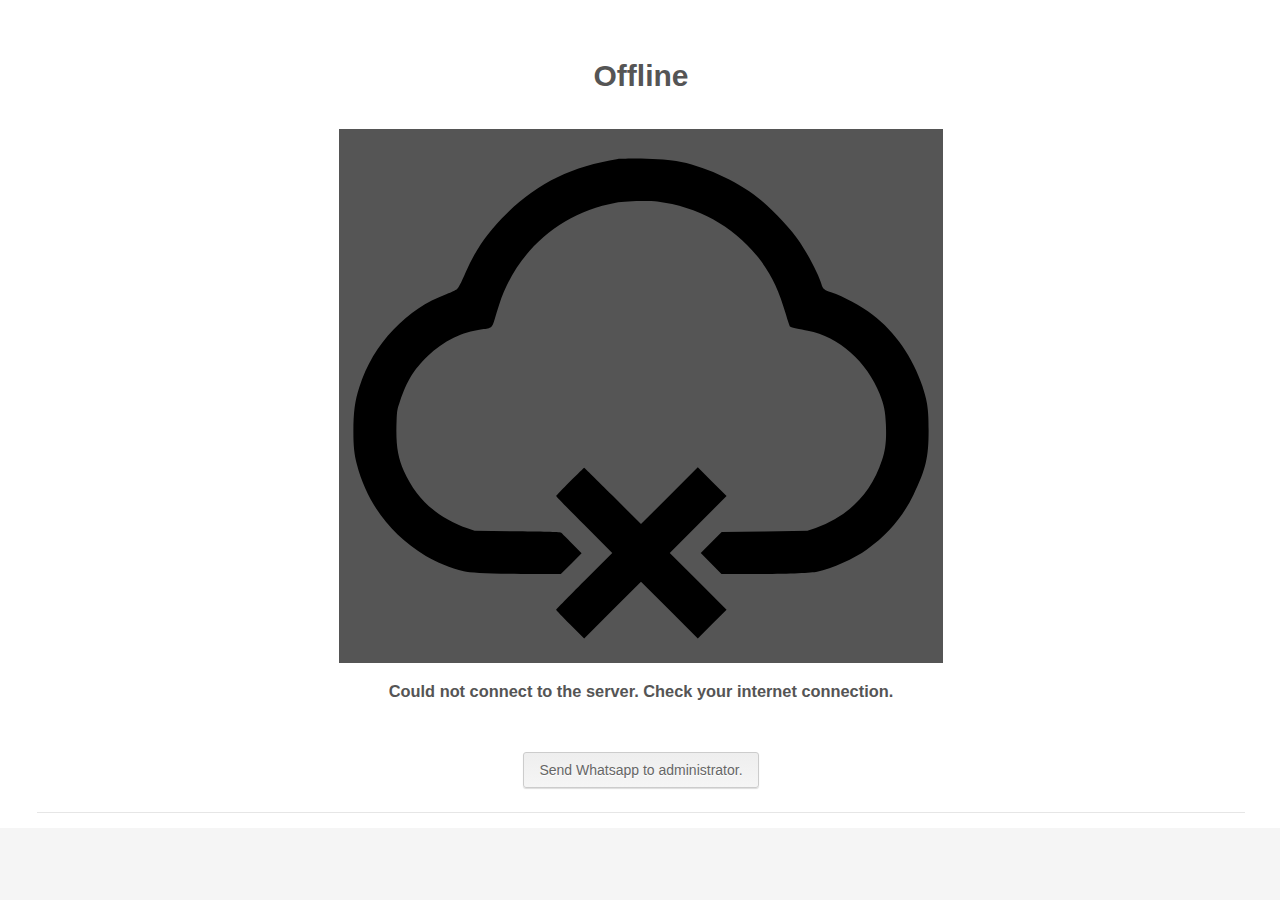
<file: PWA/offline.html>
<!DOCTYPE html PUBLIC "-//W3C//DTD HTML 4.01//EN" "http://www.w3.org/TR/html4/strict.dtd">
<html lang="en-US" class="supernova">

<head>
  <meta http-equiv="Content-Type" content="text/html; charset=UTF-8">
  <meta property="og:title" content="Offline">
  <meta property="og:url" content="https://fsrl.pretoriusse.net/offline.html">
  <meta name="slack-app-id" content="AHNMASS8M">
  <link rel="shortcut icon" href="https://cdn1.pretoriusse.net/CDN/Logo/Logo/profile.png">
  <meta name="viewport" content="width=device-width, initial-scale=1.0, maximum-scale=1.0, user-scalable=1">
  <meta property="og:description" content="Pretorius Offline" class="s123-js-pjax">
  <meta property="description" content="Pretorius Offline" class="s123-js-pjax">
  <meta name="HandheldFriendly" content="true">
  <title>Offline</title>

  <style type="text/css">
    .form-label-left {
      width: 150px;
    }

    .form-line {
      padding-top: 12px;
      padding-bottom: 12px;
    }

    .form-label-right {
      width: 150px;
    }

    body,
    html {
      margin: 0;
      padding: 0;
      background: #fff;
      width: auto;
      height: auto;
    }

    .white {
      color: #f1f1e8
    }

    .form-all {
      margin: 0px auto;
      padding-top: 0px;
      width: 100%;
      color: #555 !important;
      font-family: "Lucida Grande", "Lucida Sans Unicode", "Lucida Sans", Verdana, sans-serif;
      font-size: 14px;
    }

    /* Injected CSS Code */
    .form-label.form-label-auto {
      display: block;
      float: none;
      text-align: left;
      width: inherit;
    }

    .form-all {
      font-size: 14px;
      color: #000;
      font-family: "Lucida Grande", "Lucida Sans Unicode", "Lucida Sans", Verdana, Tahoma, sans-serif;
      background-repeat: no-repeat;
    }

    .form-line {
      /* Don't conver these into shorthand */
      padding-top: 12px;
      padding-bottom: 12px;
      padding-left: 36px;
      padding-right: 36px;
      margin: 6px 0;
      width: 100%;
      box-sizing: border-box;
    }

    .form-label-top,
    .form-label-left,
    .form-label-right {
      font-weight: bold;
      margin-bottom: 9px;
    }

    .form-label-right {
      margin-right: 0;
      padding-right: 15px;
      box-sizing: border-box;
    }

    .form-textbox,
    .form-textarea,
    .form-captcha input {
      padding: 3px;
      margin-left: 0;
      border: 1px solid #ccc;
      font-size: 1em;
      /*14px*/
      line-height: 1.071em;
      /*15px*/
      -moz-box-shadow: 0 1px 2px #eee inset;
      -webkit-box-shadw: 0 1px 2px #eee inset;
      box-shadow: 0 1px 2px #eee inset;
    }

    .form-spinner input {
      padding: 3px;
    }

    /*  special for payment stripe - credit card details*/
    .stripe-payment-wrapper .form-textbox.cc_firstName,
    .stripe-payment-wrapper .form-textbox.cc_lastName {
      color: #000 !important;
      height: 27px;
      font-size: 1em;
      padding: 0px 4px 0px 4px;
    }

    .form-textbox.cc_numberMount {
      min-width: 155px;
    }

    /*  E.O. special for paypalcomplete - credit and details*/
    .form-all .form-upload {
      border: none;
      -moz-box-shadow: none;
      -webkit-box-shadow: none;
      box-shadow: none;
    }

    .form-sub-label {
      font-size: 0.786em;
      /*11px*/
      margin-top: 3px;
    }

    .form-dropdown {
      padding: 2px;
      font-size: 0.857em;
      /*12px*/
    }

    .form-dropdown[size]::-webkit-scrollbar {
      appearance: none;
      width: 6px;
    }

    .form-dropdown[size]::-webkit-scrollbar-thumb {
      border-radius: 4px;
      background-color: rgba(0, 0, 0, .5);
      box-shadow: 0 0 1px rgba(255, 255, 255, .5);
    }

    .form-radio,
    .form-checkbox {
      vertical-align: top;
      margin-top: 4px;
    }

    .form-radio-item label,
    .form-checkbox-item label,
    .form-grading-label {
      font-size: 1em;
      /*14px*/
      color: #000;
    }

    .form-radio-item,
    .form-checkbox-item {
      margin-top: 0;
      margin-bottom: 6px;
    }

    /* HEADING FIELD
------------------------------*/
    .form-header-group {
      background: transparent;
      /* For overriding */
      border: none;
      /* For overriding */
      padding: 24px 0;
      margin: 12px 36px 18px;
      border-bottom: 1px solid #e3e3e3;
      border-top: 1px solid #e3e3e3;
    }

    li:first-child .form-header-group,
    .form-header-group+.form-header-group {
      border-top: 0;
    }

    h1.form-header {
      font-size: 2.143em;
      /*30px*/
    }

    h2.form-header {
      font-size: 1.714em;
      /*24px*/
    }

    h3.form-header {
      font-size: 1.5em;
      /*21px*/
    }

    .form-header {
      color: #000;
    }

    .form-subHeader {
      border-top: none;
      font-size: 1.071em;
      /*15px*/
      line-height: 1.5em;
      /*21px*/
      font-style: normal;
      margin: 3px 0 0;
    }

    /* BUTTONS
------------------------------*/
    .jf-form-buttons,
    .qq-upload-button {
      border: 1px solid #ccc;
      padding: 6px 12px;
      color: #666;
      text-shadow: 0 1px #fff;
      cursor: pointer;
      border-radius: 3px;
      box-shadow: 0px 1px 1px 0px rgba(221, 221, 221, 1);
      background: #f5f5f5;
      /* Old browsers */
      background: linear-gradient(to top, #f5f5f5 0%, #eeeeee 100%);
      filter: progid:DXImageTransform.Microsoft.gradient(startColorstr='#f5f5f5', endColorstr='#eeeeee', GradientType=0);
      /* IE6-9 */
    }

    .jf-form-buttons:hover,
    .qq-upload-button:hover {
      background: #ffffff;
      background: linear-gradient(to top, #ffffff 0%, #f5f5f5 100%);
      filter: progid:DXImageTransform.Microsoft.gradient(startColorstr='#ffffff', endColorstr='#f5f5f5', GradientType=0);
    }

    .jf-form-buttons:active,
    .qq-upload-button:active {
      background: #eeeeee;
      background: linear-gradient(to top, #eeeeee 0%, #f5f5f5 100%);
      filter: progid:DXImageTransform.Microsoft.gradient(startColorstr='#eeeeee', endColorstr='#f5f5f5', GradientType=0);
    }

    .form-buttons-wrapper {
      margin-top: 12px;
      margin-bottom: 12px;
    }

    .form-submit-reset,
    .form-submit-preview,
    .form-submit-print {
      font-size: 0.857em;
      /*12px*/
      padding: 4px 8px;
    }

    .form-submit-print {
      margin-left: 25px;
    }

    .form-submit-print img {
      margin-right: 3px;
    }

    .form-submit-preview img {
      margin-right: 8px;
      width: 16px;
      height: 16px;
    }

    .qq-upload-button {
      padding: 8px 0;
      border-radius: 6px;
    }

    /* Phone areaCode & Phone Number in the payment field
------------------------------*/
    li:not([data-type="control_phone"]) input[data-component="areaCode"] {
      width: 30px;
    }

    li:not([data-type="control_phone"]) input[data-component="phone"] {
      width: 83px;
    }

    /* FORM-LINE ACTIVE
------------------------------*/
    .form-line-active {
      background: #FFFBEA;
    }

    .form-line-active input:focus,
    .form-line-active textarea:focus {
      border: 1px solid #FFD300;
      box-shadow: 0 0 3px #FFF0AA;
    }

    /* ERROR MESSAGES
------------------------------*/
    .form-line-error {
      background: #fff4f4;
    }

    .form-line-error div.form-error-message {
      display: flex;
      justify-content: flex-start;
      align-items: center;
      background-color: #FF4E5D;
      color: #fff;
      padding: 5px;
      box-sizing: border-box;
    }

    li.form-line-error .form-error-message img {
      margin: 0 8px 0 3px;
      width: 20px;
      height: 20px;
    }

    .form-line-error div.form-error-message .form-error-arrow {
      border-bottom-color: #FF4E5D;
    }

    .form-error-arrow-inner {
      display: none;
    }

    /* SURVEY TOOLS
------------------------------*/
    /*----- Matrix Field -----*/
    .form-matrix-table {
      font-size: 1em;
    }

    .form-matrix-row-headers,
    .form-matrix-column-headers {
      font-size: 0.786em;
      /*11px*/
      font-weight: normal;
    }

    .form-scale-table th,
    .form-scale-table td {
      padding: 9px 6px;
    }

    .form-grading-item {
      margin-bottom: 6px;
    }

    /*----- Form Collapse -----*/
    .form-collapse-table {
      margin: 0 36px;
      border: 1px solid #ccc;
      cursor: pointer;
      border-radius: 3px 3px;
      box-shadow: 0 1px #fff inset, 0 1px #ddd;
      background: #f5f5f5;
      /* Old browsers */
      background: linear-gradient(top, #f5f5f5 0%, #eeeeee 100%);
      /* W3C */
      filter: progid:DXImageTransform.Microsoft.gradient(startColorstr='#f5f5f5', endColorstr='#eeeeee', GradientType=0);
      /* IE6-9 */
    }

    .form-collapse-table:hover {
      background: #ffffff;
      background: linear-gradient(top, #ffffff 0%, #f5f5f5 100%);
      filter: progid:DXImageTransform.Microsoft.gradient(startColorstr='#ffffff', endColorstr='#f5f5f5', GradientType=0);
    }

    .form-collapse-table:active {
      background: #eeeeee;
      background: linear-gradient(top, #eeeeee 0%, #f5f5f5 100%);
      filter: progid:DXImageTransform.Microsoft.gradient(startColorstr='#eeeeee', endColorstr='#f5f5f5', GradientType=0);
      box-shadow: 0 1px #fff inset;
    }

    /*----- Page Break Field -----*/
    .form-pagebreak {
      margin: 0 36px;
      border-top: 1px solid #e3e3e3;
      background: transparent;
      height: auto;
      overflow: hidden;
    }

    .form-pagebreak-back-container {
      padding: 24px 3px 24px 0;
    }

    .form-pagebreak-next-container {
      padding: 24px 0 24px 3px;
    }

    .form-pagebreak-next {
      margin-left: 0;
    }

    /* PAYMENT FIELDS
------------------------------*/
    .form-product-item {
      padding: 6px;
      overflow: hidden;
      margin: 0 0 9px;
      -moz-border-radius: 6px 6px;
      -webkit-border-radius: 6px 6px;
      border-radius: 6px 6px;
      width: 100%;
    }

    .form-product-item.not-found,
    .form-product-item.not-found~br {
      display: none;
    }

    .hover-product-item:hover {
      background: none;
      -ms-filter: progid:DXImageTransform.Microsoft.gradient(startColorstr=#19969696, endColorstr=#19969696);
      filter: progid:DXImageTransform.Microsoft.gradient(startColorstr=#19969696, endColorstr=#19969696);
      zoom: 1;
      background: rgba(150, 150, 150, 0.1);
    }

    .form-product-item .form-product-description {
      display: block;
      opacity: 0.6;
      padding-top: 4px;
    }

    .form-product-item br+br {
      display: none;
    }

    .form-product-item img {
      display: block;
      position: static;
      margin: 0 12px 0 0;
      float: left;
      border-radius: 3px 3px;
    }

    .form-product-item .form-sub-label-container {
      margin: 9px 15px 0 0;
    }

    .form-product-item .form-sub-label-container:last-of-type {
      margin: 9px 0 0 0;
    }

    .form-product-name {
      font-size: 15px;
    }

    .form-product-container {
      margin-bottom: 6px;
      display: inline;
      width: 94%;
      width: calc(100% - 20px);
    }

    #app .form-product-container {
      margin: 0 0 6px 4px;
    }

    .form-product-item .form-sub-label {
      display: inline;
      height: 25px;
      vertical-align: top;
      margin-right: 6px;
      line-height: 24px;
      font-size: 12px;
    }

    .form-product-item>.form-product-item-detail {
      position: static;
      float: left;
      width: 100%;
    }

    .form-product-item>img+.form-product-item-detail {
      position: static;
      float: left;
      width: 84%;
      width: calc(100% - 66px);
    }

    .form-product-item .form-dropdown {
      height: 25px;
    }

    .form-product-details {
      font-size: 0.857em;
      /*12px*/
    }

    .form-payment-total b>span>span>span,
    .form-product-details b>span>span {
      margin-left: -3px;
    }

    /* SHRINK & TO NEW LINE
------------------------------*/
    .form-line-column {
      clear: none;
      float: left;
      width: auto;
      max-width: 100%;
      /*ie-11 fix*/
    }

    .form-line-column-clear {
      clear: left;
      width: auto;
      max-width: 100%;
      /*ie-11 fix*/
    }

    .form-line[data-type="control_matrix"] {
      overflow-x: auto;
    }

    .form-line[data-type="control_matrix"] [class*="form-input"] {
      width: 100%;
    }

    .form-all:after {
      content: "";
      display: table;
      clear: both;
    }

    .form-all {
      font-family: "Lucida Grande", sans-serif;
    }

    .form-all {
      width: 100%;
    }

    .form-label-left,
    .form-label-right {
      width: 150px;
    }

    .form-label {
      white-space: normal;
    }

    .form-label.form-label-auto {
      display: block;
      float: none;
      text-align: left;
      width: inherit;
    }

    .form-label-top {
      white-space: normal;
      display: block;
      float: none;
      text-align: left;
    }

    .form-radio-item label:before {
      top: 0;
    }

    .form-all {
      font-size: 14px;
    }

    .form-label {
      font-weight: bold;
    }

    .form-checkbox-item label,
    .form-radio-item label {
      font-weight: normal;
    }

    .supernova {
      background-color: #ffffff;
      background-color: #f5f5f5;
    }

    .supernova body {
      background-color: transparent;
    }

    /*
@width30: (unit(@formWidth, px) + 60px);
@width60: (unit(@formWidth, px)+ 120px);
@width90: (unit(@formWidth, px)+ 180px);
*/
    /* | */
    @media screen and (min-widtfh: 480px) {
      .supernova .form-all {
        border: 1px solid #dcdcdc;
        -webkit-box-shadow: 0 3px 9px rgba(0, 0, 0, 0.1);
        -moz-box-shadow: 0 3px 9px rgba(0, 0, 0, 0.1);
        box-shadow: 0 3px 9px rgba(0, 0, 0, 0.1);
      }
    }

    /* | */
    /* | */
    @media screen and (max-width: 480px) {
      .jotform-form .form-all {
        margin: 0;
        width: 100%;
      }
    }

    /* | */
    /* | */
    @media screen and (min-width: 480px) and (max-width: 767px) {
      .jotform-form .form-all {
        margin: 0;
        width: 100%;
      }
    }

    /* | */
    /* | */
    @media screen and (min-width: 480px) and (max-width: 689px) {
      .jotform-form .form-all {
        margin: 0;
        width: 100%;
      }
    }

    /* | */
    /* | */
    @media screen and (min-width: 768px) {
      .jotform-form {
        padding: 60px 0;
      }
    }

    /* | */
    /* | */
    @media screen and (max-width: 689px) {
      .jotform-form .form-all {
        margin: 0;
        width: 100%;
      }
    }

    /* | */
    .supernova .form-all,
    .form-all {
      background-color: #ffffff;
      border: 1px solid transparent;
    }

    .form-header-group {
      border-color: #e6e6e6;
    }

    .form-matrix-table tr {
      border-color: #e6e6e6;
    }

    .form-matrix-table tr:nth-child(2n) {
      background-color: #f2f2f2;
    }

    .form-all {
      color: #555555;
    }

    .form-header-group .form-header {
      color: #555555;
    }

    .form-header-group .form-subHeader {
      color: #6f6f6f;
    }

    .form-sub-label {
      color: #6f6f6f;
    }

    .form-label-top,
    .form-label-left,
    .form-label-right,
    .form-html {
      color: #555555;
    }

    .form-checkbox-item label,
    .form-radio-item label {
      color: #6f6f6f;
    }

    .form-line.form-line-active {
      -webkit-transition-property: all;
      -moz-transition-property: all;
      -ms-transition-property: all;
      -o-transition-property: all;
      transition-property: all;
      -webkit-transition-duration: 0.3s;
      -moz-transition-duration: 0.3s;
      -ms-transition-duration: 0.3s;
      -o-transition-duration: 0.3s;
      transition-duration: 0.3s;
      -webkit-transition-timing-function: ease;
      -moz-transition-timing-function: ease;
      -ms-transition-timing-function: ease;
      -o-transition-timing-function: ease;
      transition-timing-function: ease;
      background-color: #ffffe0;
    }

    /* omer */
    .form-radio-item,
    .form-checkbox-item {
      padding-bottom: 0px !important;
    }

    .form-radio-item:last-child,
    .form-checkbox-item:last-child {
      padding-bottom: 0;
    }

    /* omer */
    .form-single-column .form-checkbox-item,
    .form-single-column .form-radio-item {
      width: 100%;
    }

    .form-checkbox-item .editor-container div,
    .form-radio-item .editor-container div {
      position: relative;
    }

    .form-checkbox-item .editor-container div:before,
    .form-radio-item .editor-container div:before {
      display: inline-block;
      vertical-align: middle;
      -moz-box-sizing: border-box;
      -webkit-box-sizing: border-box;
      box-sizing: border-box;
      left: 0;
      width: 18px;
      height: 18px;
    }

    .supernova {
      height: 100%;
      background-repeat: no-repeat;
      background-attachment: scroll;
      background-position: center top;
      background-repeat: repeat;
    }

    .supernova {
      background-image: none;
    }

    #stage {
      background-image: none;
    }

    /* | */
    .form-all {
      background-repeat: no-repeat;
      background-attachment: scroll;
      background-position: center top;
      background-repeat: repeat;
    }

    .form-header-group {
      background-repeat: no-repeat;
      background-attachment: scroll;
      background-position: center top;
    }

    .form-line {
      margin-top: 12px;
      margin-bottom: 12px;
    }

    .form-line {
      padding: 12px 36px;
    }

    .form-all .qq-upload-button,
    .form-all .form-submit-button,
    .form-all .form-submit-reset,
    .form-all .form-submit-print {
      font-size: 1em;
      padding: 9px 15px;
      font-family: "Lucida Grande", sans-serif;
      font-size: 14px;
      font-weight: normal;
    }

    .form-all .form-pagebreak-back,
    .form-all .form-pagebreak-next {
      font-size: 1em;
      padding: 9px 15px;
      font-family: "Lucida Grande", sans-serif;
      font-size: 14px;
      font-weight: normal;
    }

    /*
& when ( @buttonFontType = google ) {
   @import (css) "@{buttonFontLink}";
}
*/
    h2.form-header {
      line-height: 1.618em;
      font-size: 1.714em;
    }

    h2~.form-subHeader {
      line-height: 1.5em;
      font-size: 1.071em;
    }

    .form-header-group {
      text-align: left;
    }

    /*.form-dropdown,
.form-radio-item,
.form-checkbox-item,
.form-radio-other-input,
.form-checkbox-other-input,*/
    .form-captcha input,
    .form-spinner input,
    .form-error-message {
      padding: 4px 3px 2px 3px;
    }

    .form-header-group {
      font-family: "Lucida Grande", sans-serif;
    }

    .form-section {
      padding: 0px 0px 0px 0px;
    }

    .form-header-group {
      margin: 12px 36px 12px 36px;
    }

    .form-header-group {
      padding: 24px 0px 24px 0px;
    }

    .form-textbox,
    .form-textarea {
      padding: 4px 3px 2px 3px;
    }

    .form-textbox,
    .form-textarea,
    .form-radio-other-input,
    .form-checkbox-other-input,
    .form-captcha input,
    .form-spinner input {
      background-color: #ffffff;
    }

    [data-type="control_dropdown"] .form-input,
    [data-type="control_dropdown"] .form-input-wide {
      width: 150px;
    }

    .form-label {
      font-family: "Lucida Grande", sans-serif;
    }

    li[data-type="control_image"] div {
      text-align: left;
    }

    li[data-type="control_image"] img {
      border: none;
      border-width: 0px !important;
      border-style: solid !important;
      border-color: false !important;
    }

    .form-line-column {
      width: auto;
    }

    .form-line-error {
      overflow: hidden;
      -webkit-transition-property: none;
      -moz-transition-property: none;
      -ms-transition-property: none;
      -o-transition-property: none;
      transition-property: none;
      -webkit-transition-duration: 0.3s;
      -moz-transition-duration: 0.3s;
      -ms-transition-duration: 0.3s;
      -o-transition-duration: 0.3s;
      transition-duration: 0.3s;
      -webkit-transition-timing-function: ease;
      -moz-transition-timing-function: ease;
      -ms-transition-timing-function: ease;
      -o-transition-timing-function: ease;
      transition-timing-function: ease;
      background-color: #fff4f4;
    }

    .form-line-error .form-error-message {
      background-color: #ff3200;
      clear: both;
      float: none;
    }

    .form-line-error .form-error-message .form-error-arrow {
      border-bottom-color: #ff3200;
    }

    .form-line-error input:not(#coupon-input),
    .form-line-error textarea,
    .form-line-error .form-validation-error {
      border: 1px solid #ff3200;
      -webkit-box-shadow: 0 0 3px #ff3200;
      -moz-box-shadow: 0 0 3px #ff3200;
      box-shadow: 0 0 3px #ff3200;
    }

    .ie-8 .form-all {
      margin-top: auto;
      margin-top: initial;
    }

    .ie-8 .form-all:before {
      display: none;
    }

    [data-type="control_clear"] {
      display: none;
    }

    /* | */
    @media screen and (max-width: 480px),
    screen and (max-device-width: 767px) and (orientation: portrait),
    screen and (max-device-width: 415px) and (orientation: landscape) {
      .testOne {
        letter-spacing: 0;
      }

      .form-all {
        border: 0;
        max-width: initial;
      }

      .form-sub-label-container {
        width: 100%;
        margin: 0;
        margin-right: 0;
        float: left;
        -moz-box-sizing: border-box;
        -webkit-box-sizing: border-box;
        box-sizing: border-box;
      }

      span.form-sub-label-container+span.form-sub-label-container {
        margin-right: 0;
      }

      .form-sub-label {
        white-space: normal;
      }

      .form-address-table td,
      .form-address-table th {
        padding: 0 1px 10px;
      }

      .form-submit-button,
      .form-submit-print,
      .form-submit-reset {
        width: 100%;
        margin-left: 0 !important;
      }

      div[id*=at_] {
        font-size: 14px;
        font-weight: 700;
        height: 8px;
        margin-top: 6px;
      }

      .showAutoCalendar {
        width: 20px;
      }

      img.form-image {
        max-width: 100%;
        height: auto;
      }

      .form-matrix-row-headers {
        width: 100%;
        word-break: break-all;
        min-width: 80px;
      }

      .form-collapse-table,
      .form-header-group {
        margin: 0;
      }

      .form-collapse-table {
        height: 100%;
        display: inline-block;
        width: 100%;
      }

      .form-collapse-hidden {
        display: none !important;
      }

      .form-input {
        width: 100%;
      }

      .form-label {
        width: 100% !important;
      }

      .form-label-left,
      .form-label-right {
        display: block;
        float: none;
        text-align: left;
        width: auto !important;
      }

      .form-line,
      .form-line.form-line-column {
        padding: 2% 5%;
        -moz-box-sizing: border-box;
        -webkit-box-sizing: border-box;
        box-sizing: border-box;
      }

      input[type=text],
      input[type=email],
      input[type=tel],
      textarea {
        width: 100%;
        -moz-box-sizing: border-box;
        -webkit-box-sizing: border-box;
        box-sizing: border-box;
        max-width: initial !important;
      }

      .form-radio-other-input,
      .form-checkbox-other-input {
        max-width: 55% !important;
      }

      .form-dropdown,
      .form-textarea,
      .form-textbox {
        width: 100% !important;
        -moz-box-sizing: border-box;
        -webkit-box-sizing: border-box;
        box-sizing: border-box;
      }

      .form-input,
      .form-input-wide,
      .form-textarea,
      .form-textbox,
      .form-dropdown {
        max-width: initial !important;
      }

      .form-checkbox-item:not(#foo),
      .form-radio-item:not(#foo) {
        width: 100%;
      }

      .form-address-city,
      .form-address-line,
      .form-address-postal,
      .form-address-state,
      .form-address-table,
      .form-address-table .form-sub-label-container,
      .form-address-table select,
      .form-input {
        width: 100%;
      }

      div.form-header-group {
        padding: 24px 0px !important;
        margin: 0 12px 2% !important;
        margin-left: 5% !important;
        margin-right: 5% !important;
        -moz-box-sizing: border-box;
        -webkit-box-sizing: border-box;
        box-sizing: border-box;
      }

      div.form-header-group.hasImage img {
        max-width: 100%;
      }

      [data-type="control_button"] {
        margin-bottom: 0 !important;
      }

      [data-type=control_fullname] .form-sub-label-container {
        width: 48%;
      }

      [data-type=control_fullname] .form-sub-label-container:first-child {
        margin-right: 4%;
      }

      [data-type=control_phone] .form-sub-label-container {
        width: 65%;
        margin-right: 0;
        margin-left: 0;
        float: left;
      }

      [data-type=control_phone] .form-sub-label-container:first-child {
        width: 31%;
        margin-right: 4%;
      }

      [data-type=control_datetime] .allowTime-container {
        width: 100%;
      }

      [data-type=control_datetime] .form-sub-label-container:first-child {
        width: 10% !important;
        margin-left: 0;
        margin-right: 0;
      }

      [data-type=control_datetime] .form-sub-label-container+.form-sub-label-container {
        width: 24% !important;
        margin-left: 6%;
        margin-right: 0;
      }

      [data-type=control_datetime] span+span+span>span:first-child {
        display: block;
        width: 100% !important;
      }

      [data-type=control_birthdate] .form-sub-label-container,
      [data-type=control_time] .form-sub-label-container {
        width: 27.3% !important;
        margin-right: 6% !important;
      }

      [data-type=control_time] .form-sub-label-container:last-child {
        width: 33.3% !important;
        margin-right: 0 !important;
      }

      .form-pagebreak-back-container,
      .form-pagebreak-next-container {
        min-height: 1px;
        width: 50% !important;
      }

      .form-pagebreak-back,
      .form-pagebreak-next,
      .form-product-item.hover-product-item {
        width: 100%;
      }

      .form-pagebreak-back-container {
        padding: 0;
        text-align: right;
      }

      .form-pagebreak-next-container {
        padding: 0;
        text-align: left;
      }

      .form-pagebreak {
        margin: 0 auto;
      }

      .form-buttons-wrapper {
        margin: 0 !important;
        margin-left: 0 !important;
      }

      .form-buttons-wrapper button {
        width: 100%;
      }

      .form-buttons-wrapper .form-submit-print {
        margin: 0 !important;
      }

      table {
        width: 100% !important;
        max-width: initial !important;
      }

      .form-checkbox-item,
      .form-radio-item {
        white-space: normal !important;
      }

      .form-checkbox-item input,
      .form-radio-item input {
        width: auto;
      }

      .form-collapse-table {
        margin: 0 5%;
        display: block;
        zoom: 1;
        width: auto;
      }

      .form-collapse-table:before,
      .form-collapse-table:after {
        display: table;
        content: '';
        line-height: 0;
      }

      .form-collapse-table:after {
        clear: both;
      }

      .fb-like-box {
        width: 98% !important;
      }

      .form-error-message {
        clear: both;
        bottom: -10px;
      }

      .date-separate,
      .phone-separate {
        display: none;
      }

      .custom-field-frame,
      .direct-embed-widgets,
      .signature-pad-wrapper {
        width: 100% !important;
      }
    }

    /* | */
    /*__INSPECT_SEPERATOR__*/

    .offline-img {
      width: 50%;
      height: 30%;
      background: #555;
    }
  </style>
</head>

<body class="lang-en" data-gr-c-s-loaded="true">
  <div role="main" class="form-all">
    <ul class="form-section page-section">
      <li id="cid_1" class="form-input-wide" data-type="control_head">
        <div class="form-header-group  header-default denied-height" style="text-align: center; vertical-align: middle;">
          <div class="header-text httal htvam">
            <div id="myDIV" class="header-text httal htvam" style="text-align: center; vertical-align: middle;">
              <h1 class="form-header" data-component="header">Offline</h1>
              <br>
              <svg class="offline-img" version="1.0" viewBox="0 0 840.000000 742.000000" preserveAspectRatio="xMidYMid meet">
                <g transform="translate(0.000000,742.000000) scale(0.100000,-0.100000)" stroke="none">
                  <path d="M3880 7003 c-637 -101 -1113 -333 -1543 -753 -259 -251 -438 -506
                  -572 -814 -74 -169 -98 -217 -127 -244 -14 -12 -76 -42 -139 -66 -295 -112
                  -512 -257 -740 -494 -223 -232 -378 -493 -478 -807 -60 -187 -81 -344 -81
                  -614 0 -204 12 -313 49 -457 142 -542 471 -979 958 -1271 146 -88 347 -169
                  528 -214 95 -24 452 -38 1005 -38 l345 -1 145 145 144 144 -134 138 c-74 76
                  -142 143 -150 149 -10 8 -198 14 -609 19 l-595 7 -100 35 c-415 144 -711 411
                  -884 798 -88 199 -114 376 -101 700 6 141 9 157 46 265 103 296 188 436 384
                  628 110 108 229 192 364 258 130 64 240 96 396 119 136 19 138 21 175 144 14
                  47 41 135 60 195 240 745 851 1281 1624 1421 123 22 454 31 576 16 594 -76
                  1107 -373 1451 -838 148 -201 245 -411 339 -733 24 -85 50 -160 57 -168 7 -7
                  47 -19 88 -27 41 -8 112 -21 159 -30 430 -82 823 -428 1000 -881 60 -153 79
                  -246 86 -424 9 -218 -5 -347 -55 -498 -151 -459 -463 -778 -921 -940 l-115
                  -41 -596 -7 -597 -7 -146 -146 -145 -146 144 -147 144 -148 338 1 c501 0 903
                  14 992 33 208 45 520 184 693 309 294 212 494 446 648 762 172 354 210 515
                  210 895 0 291 -15 393 -87 615 -128 393 -385 762 -692 993 -166 125 -399 250
                  -578 312 -95 32 -117 50 -133 112 -30 111 -185 413 -303 588 -121 181 -389
                  466 -577 612 -315 245 -773 451 -1140 512 -137 22 -373 36 -593 35 -106 -1
                  -203 -4 -217 -6z" />
                  <path d="M3212 2517 c-105 -106 -192 -197 -192 -202 0 -6 176 -186 390 -400
                  l390 -390 -390 -390 c-214 -215 -390 -395 -390 -400 0 -6 88 -98 195 -205
                  l195 -195 395 395 395 395 395 -395 395 -395 200 200 200 200 -395 395 -395
                  395 395 395 395 395 -200 200 -200 200 -395 -395 -395 -395 -393 393 c-215
                  215 -394 392 -397 392 -3 0 -92 -87 -198 -193z" />
                </g>
              </svg>
              <br>
              <h3>Could not connect to the server. Check your internet connection.</h3>
              <br>
              <h4 id="reloading"></h4>
              <form action="https://api.whatsapp.com/send" method="get">
                <input type="text" name="phone" value="27721592270" hidden>
                <input type="text" name="text" value="Hi, Raine, The server for Pretorius Admin FSrl is down. Other sites are working." hidden>
                <input class="form-submit-button submit-button jf-form-buttons jsTest-submitField" type="submit" value="Send Whatsapp to administrator.">
              </form>
            </div>
</body>

<script type="text/javascript">
  function check_and_reload() {
    var xmlhttp = new XMLHttpRequest();
    var url = "https://fsrl.pretoriusse.net";

    xmlhttp.onreadystatechange = function() {
      if (this.readyState == 4 && this.status == 200) {
        location.replace("https://fsrl.pretoriusse.net");
      };
    };
    xmlhttp.open("GET", url, true);
    xmlhttp.send();
  }

  var reload = setInterval(function() {
    var reload_h4 = document.getElementById('reloading');
    reload_h4.innerHTML = 'Checking connection to server.';
    check_and_reload();
    reload_h4.innerHTML = '';
  }, 10);
</script>

</html>
</file>
